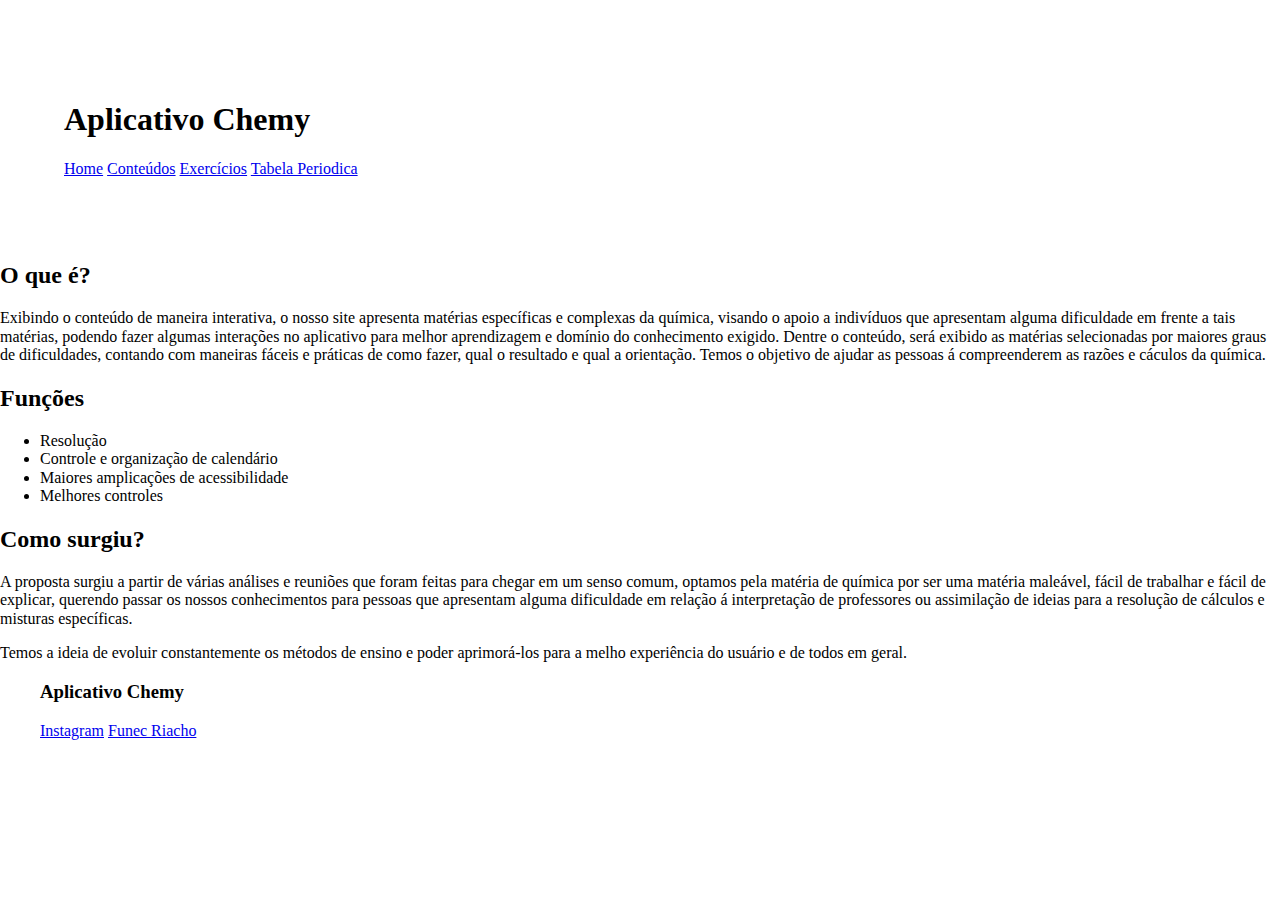
<file: index.html>
<!DOCTYPE html>
<html lang="en">
<head>
    <meta charset="UTF-8">
    <meta http-equiv="X-UA-Compatible" content="IE=edge">
    <meta name="viewport" content="width=device-width, initial-scale=1.0">
    <link rel="stylesheet" href="Normalize.css">
    <link rel="stylesheet" href="style.css">
    <title>Home</title>
</head>
<body>
    <!--Links de navegação pelo site e Logo do projeto-->
    <header>
        <nav class="header-items">
            <ul>
                <h1>Aplicativo Chemy</h1>
                <a href="#">Home</a>
                <a href="#">Conteúdos</a>
                <a href="#">Exercícios</a>
                <a href="periodcTable.html">Tabela Periodica</a>
            </ul>
        </nav>
    </header>

    <!-- Conteudo dessa seção do site-->
    <div class="content-area">
        <div class="content-div">
            <h2>O que é?</h2>
            <p>
                Exibindo o conteúdo de maneira interativa, o nosso site apresenta matérias específicas e complexas da química, visando o apoio a indivíduos que apresentam alguma dificuldade em frente a tais matérias, podendo fazer algumas interações no aplicativo para melhor aprendizagem e domínio do conhecimento exigido. Dentre o conteúdo, será exibido as matérias selecionadas por maiores graus de dificuldades, contando com maneiras fáceis e práticas de como fazer, qual o resultado e qual a orientação. Temos o objetivo de ajudar as pessoas á compreenderem as razões e cáculos da química.
            </p>
        </div>
        <div class="content-div">
            <h2>Funções</h2>
            <ul>
                <li>Resolução</li>
                <li>Controle e organização de calendário</li>
                <li>Maiores amplicações de acessibilidade</li>
                <li>Melhores controles</li>
            </ul>
        </div>
        <div class="content-div">
            <h2>Como surgiu?</h2>
            <p>
                A proposta surgiu a partir de várias análises e reuniões que foram feitas para chegar em um senso comum, optamos pela matéria de química por ser uma matéria maleável, fácil de trabalhar e fácil de explicar, querendo passar os nossos conhecimentos para pessoas que apresentam alguma dificuldade em relação á interpretação de professores ou assimilação de ideias para a resolução de cálculos e misturas específicas.
            </p>
            <p>
                Temos a ideia de evoluir constantemente os métodos de ensino e poder aprimorá-los para a melho experiência do usuário e de todos em geral.
            </p>            
        </div>
    </div>

    <!-- Rodapé da pagina, contem links externos-->
    <footer>
        <ul class="fotter-items">
            <h3>Aplicativo Chemy</h3>
            <a href="#">Instagram</a>
            <a href="#">Funec Riacho</a>
        </ul>
    </footer>
</body>
</html>
</file>
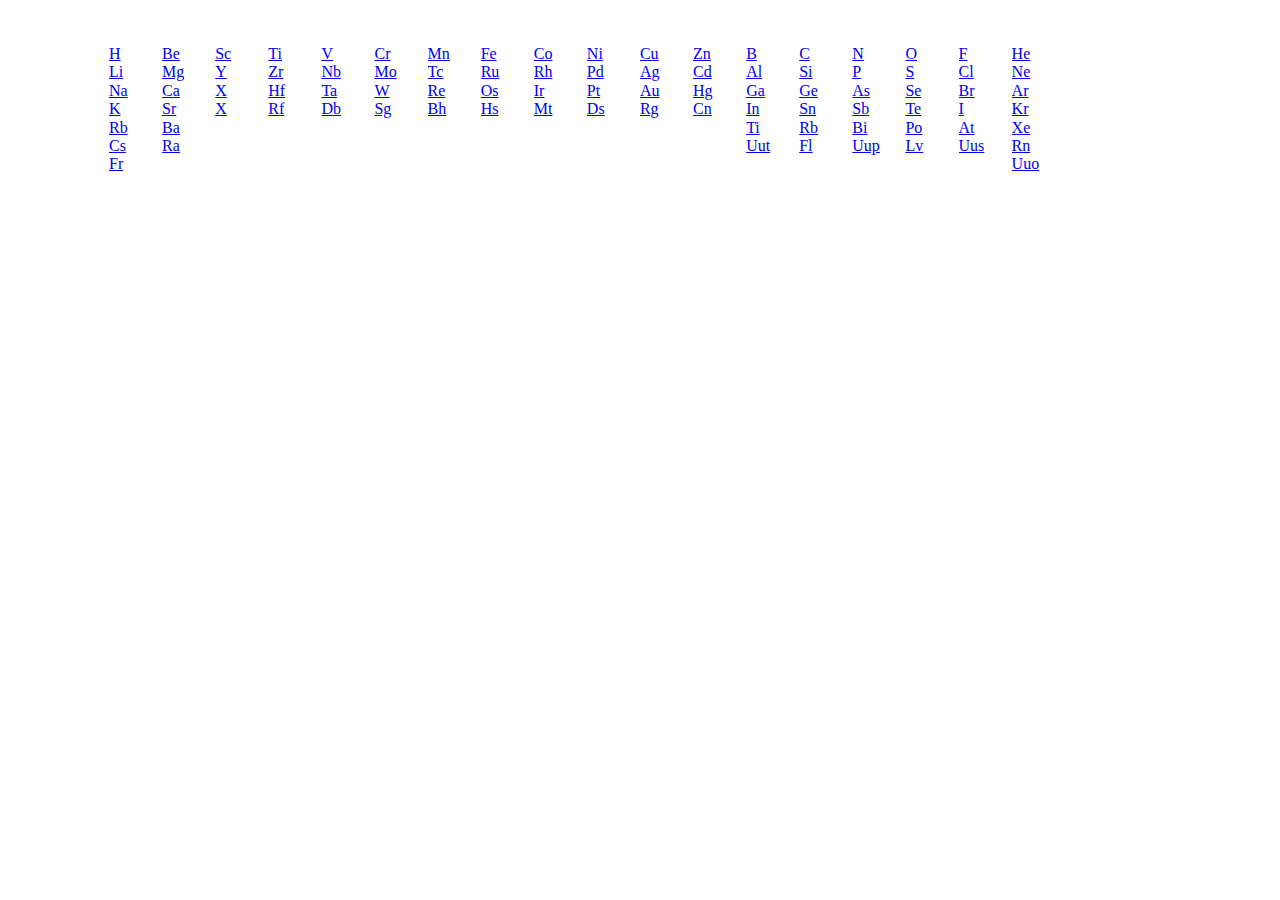
<file: periodcTable.html>
<!DOCTYPE html>
<html lang="pt">
<head>
    <meta charset="UTF-8">
    <meta http-equiv="X-UA-Compatible" content="IE=edge">
    <meta name="viewport" content="width=device-width, initial-scale=1.0">
    <link rel="stylesheet" href="Normalize.css">
    <link rel="stylesheet" href="style.css">
    <title>tabela Periodica</title>
</head>
<body>
    <div class="PTable">
    <div class="PT-container">
        <div class="PT-column">
            <div><a href="#">H</a></div> 
            <div><a href="#">Li</a></div> 
            <div><a href="#">Na</a></div> 
            <div><a href="#">K </a></div> 
            <div><a href="#">Rb</a></div> 
            <div><a href="#">Cs</a></div> 
            <div><a href="#">Fr</a></div> 
        </div>
        <div class="PT-column">
            <div><a href="#">Be</a></div> 
            <div><a href="#">Mg</a></div> 
            <div><a href="#">Ca</a></div> 
            <div><a href="#">Sr</a></div> 
            <div><a href="#">Ba</a></div> 
            <div><a href="#">Ra</a></div> 
        </div>
        <div class="PT-column">
            <div><a href="#">Sc</a></div> 
            <div><a href="#">Y </a></div> 
            <div><a href="#">X </a></div> 
            <div><a href="#">X </a></div> 
        </div>
        <div class="PT-column">
            <div><a href="#">Ti</a></div> 
            <div><a href="#">Zr</a></div> 
            <div><a href="#">Hf</a></div> 
            <div><a href="#">Rf</a></div> 
        </div>
        <div class="PT-column">
            <div><a href="#">V</a></div> 
            <div><a href="#">Nb</a></div> 
            <div><a href="#">Ta</a></div> 
            <div><a href="#">Db</a></div> 
        </div>
        <div class="PT-column">
            <div><a href="#">Cr</a></div> 
            <div><a href="#">Mo</a></div> 
            <div><a href="#">W</a></div> 
            <div><a href="#">Sg</a></div> 
        </div>
        <div class="PT-column">
            <div><a href="#">Mn</a></div> 
            <div><a href="#">Tc</a></div> 
            <div><a href="#">Re</a></div> 
            <div><a href="#">Bh</a></div> 
        </div>
        <div class="PT-column">
            <div><a href="#">Fe</a></a></div> 
            <div><a href="#">Ru</a></a></div> 
            <div><a href="#">Os</a></a></div> 
            <div><a href="#">Hs</a></a></div> 
        </div>
        <div class="PT-column">
            <div><a href="#">Co</a></div> 
            <div><a href="#">Rh</a></div> 
            <div><a href="#">Ir</a></div> 
            <div><a href="#">Mt</a></div> 
        </div>
        <div class="PT-column">
            <div><a href="#">Ni</a></div> 
            <div><a href="#">Pd</a></div> 
            <div><a href="#">Pt</a></div> 
            <div><a href="#">Ds</a></div> 
        </div>
        <div class="PT-column">
            <div><a href="#">Cu</a></div> 
            <div><a href="#">Ag</a></div> 
            <div><a href="#">Au</a></div> 
            <div><a href="#">Rg</a></div> 
        </div>
        <div class="PT-column">
            <div><a href="#">Zn</a></div> 
            <div><a href="#">Cd</a></div> 
            <div><a href="#">Hg</a></div> 
            <div><a href="#">Cn</a></div> 
        </div>
        <div class="PT-column">
            <div><a href="#">B</a></div> 
            <div><a href="#">Al</a></div> 
            <div><a href="#">Ga</a></div> 
            <div><a href="#">In</a></div> 
            <div><a href="#">Ti</a></div> 
            <div><a href="#">Uut</a></div> 
        </div>
        <div class="PT-column">
            <div><a href="#">C </a></div> 
            <div><a href="#">Si</a></div> 
            <div><a href="#">Ge</a></div> 
            <div><a href="#">Sn</a></div>
            <div><a href="#">Rb</a></div> 
            <div><a href="#">Fl</a></div>  
        </div>
        <div class="PT-column">
            <div><a href="#">N </a></div> 
            <div><a href="#">P </a></div> 
            <div><a href="#">As</a></div> 
            <div><a href="#">Sb</a></div> 
            <div><a href="#">Bi</a></div> 
            <div><a href="#">Uup</a></div> 
        </div>
        <div class="PT-column">
            <div><a href="#">O </a></div> 
            <div><a href="#">S </a></div> 
            <div><a href="#">Se</a></div> 
            <div><a href="#">Te</a></div> 
            <div><a href="#">Po</a></div> 
            <div><a href="#">Lv</a></div> 
        </div>
        <div class="PT-column">
            <div><a href="#">F </a></div> 
            <div><a href="#">Cl</a></div> 
            <div><a href="#">Br</a></div> 
            <div><a href="#">I</a></div> 
            <div><a href="#">At</a></div> 
            <div><a href="#">Uus</a></div> 
        </div>
        <div class="PT-column">
            <div><a href="#">He</a></div> 
            <div><a href="#">Ne</a></div> 
            <div><a href="#">Ar</a></div> 
            <div><a href="#">Kr</a></div> 
            <div><a href="#">Xe</a></div> 
            <div><a href="#">Rn</a></div> 
            <div><a href="#">Uuo</a></div> 
        </div class="PT-column">    
    </div>
</div>
</body>
</html>
<!--
    <ul class="PT-ul">
            !--line1
            <li class="element"><a href="#">H</a></li>
            <li class="null"><a href="#"></a></li>
            <li class="null"><a href="#"></a></li>
            <li class="null"><a href="#"></a></li>
            <li class="null"><a href="#"></a></li>
            <li class="null"><a href="#"></a></li>
            <li class="null"><a href="#"></a></li>
            <li class="null"><a href="#"></a></li>
            <li class="null"><a href="#"></a></li>
            <li class="null"><a href="#"></a></li>
            <li class="null"><a href="#"></a></li>
            <li class="null"><a href="#"></a></li>
            <li class="null"><a href="#"></a></li>
            <li class="null"><a href="#"></a></li>
            <li class="null"><a href="#"></a></li>
            <li class="null"><a href="#"></a></li>
            <li class="null"><a href="#"></a></li>
            <li class="element"><a href="#">He</a></li>
            !--line2
            <li class="element"><a href="#">Li</a></li>
            <li class="element"><a href="#">Be</a></li>
            <li class="null"><a href="#"></a></li>
            <li class="null"><a href="#"></a></li>
            <li class="null"><a href="#"></a></li>
            <li class="null"><a href="#"></a></li>
            <li class="null"><a href="#"></a></li>
            <li class="null"><a href="#"></a></li>
            <li class="null"><a href="#"></a></li>
            <li class="null"><a href="#"></a></li>
            <li class="null"><a href="#"></a></li>
            <li class="null"><a href="#"></a></li>
            <li class="element"><a href="#">B</a></li>
            <li class="element"><a href="#">C</a></li>
            <li class="element"><a href="#">N</a></li>
            <li class="element"><a href="#">O</a></li>
            <li class="element"><a href="#">F</a></li>
            <li class="element"><a href="#">Ne</a></li>
            !--line3
            <li class="element"><a href="#">Na</a></li>
            <li class="element"><a href="#">Mg</a></li>
            <li class="null"><a href="#"></a></li>
            <li class="null"><a href="#"></a></li>
            <li class="null"><a href="#"></a></li>
            <li class="null"><a href="#"></a></li>
            <li class="null"><a href="#"></a></li>
            <li class="null"><a href="#"></a></li>
            <li class="null"><a href="#"></a></li>
            <li class="null"><a href="#"></a></li>
            <li class="null"><a href="#"></a></li>
            <li class="null"><a href="#"></a></li>
            <li class="element"><a href="#">Al</a></li>
            <li class="element"><a href="#">Si</a></li>
            <li class="element"><a href="#">P</a></li>
            <li class="element"><a href="#">S</a></li>
            <li class="element"><a href="#">Cl</a></li>
            <li class="element"><a href="#">Ar</a></li>
            !--line4
            <li class="element"><a href="#">K</a></li>
            <li class="element"><a href="#">Ca</a></li>
            <li class="element"><a href="#">Sc</a></li>
            <li class="element"><a href="#">Ti</a></li>
            <li class="element"><a href="#">V</a></li>
            <li class="element"><a href="#">Cr</a></li>
            <li class="element"><a href="#">Mn</a></li>
            <li class="element"><a href="#">Fe</a></li>
            <li class="element"><a href="#">Co</a></li>
            <li class="element"><a href="#">Ni</a></li>
            <li class="element"><a href="#">Cu</a></li>
            <li class="element"><a href="#">Zn</a></li>
            <li class="element"><a href="#">Ga</a></li>
            <li class="element"><a href="#">Ge</a></li>
            <li class="element"><a href="#">As</a></li>
            <li class="element"><a href="#">Se</a></li>
            <li class="element"><a href="#">Br</a></li>
            <li class="element"><a href="#">Kr</a></li>
            !--line5
            <li class="element"><a href="#">Rb</a></li>
            <li class="element"><a href="#">Sr</a></li>
            <li class="element"><a href="#">Y</a></li>
            <li class="element"><a href="#">Zr</a></li>
            <li class="element"><a href="#">Nb</a></li>
            <li class="element"><a href="#">Mo</a></li>
            <li class="element"><a href="#">Tc</a></li>
            <li class="element"><a href="#">Ru</a></li>
            <li class="element"><a href="#">Rh</a></li>
            <li class="element"><a href="#">Pd</a></li>
            <li class="element"><a href="#">Ag</a></li>
            <li class="element"><a href="#">Cd</a></li>
            <li class="element"><a href="#">In</a></li>
            <li class="element"><a href="#">Sn</a></li>
            <li class="element"><a href="#">Sb</a></li>
            <li class="element"><a href="#">Te</a></li>
            <li class="element"><a href="#">I</a></li>
            <li class="element"><a href="#">Xe</a></li>
            !--line6
            <li class="element"><a href="#">Cs</a></li>
            <li class="element"><a href="#">Ba</a></li>
            <li class="null"><a href="#"></a></li>
            <li class="element"><a href="#">Hf</a></li>
            <li class="element"><a href="#">Ta</a></li>
            <li class="element"><a href="#">W</a></li>
            <li class="element"><a href="#">Re</a></li>
            <li class="element"><a href="#">Os</a></li>
            <li class="element"><a href="#">Ir</a></li>
            <li class="element"><a href="#">Pt</a></li>
            <li class="element"><a href="#">Au</a></li>
            <li class="element"><a href="#">Hg</a></li>
            <li class="element"><a href="#">Tl</a></li>
            <li class="element"><a href="#">Pb</a></li>
            <li class="element"><a href="#">Bi</a></li>
            <li class="element"><a href="#">Po</a></li>
            <li class="element"><a href="#">At</a></li>
            <li class="element"><a href="#">Rn</a></li>
            !--line7
            <li class="element"><a href="#">Fr</a></li>
            <li class="element"><a href="#">Ra</a></li>
            <li class="null"><a href="#"></a></li>
            <li class="element"><a href="#">Rf</a></li>
            <li class="element"><a href="#">Db</a></li>
            <li class="element"><a href="#">Sg</a></li>
            <li class="element"><a href="#">Bh</a></li>
            <li class="element"><a href="#">Hs</a></li>
            <li class="element"><a href="#">Mt</a></li>
            <li class="element"><a href="#">Ds</a></li>
            <li class="element"><a href="#">Rg</a></li>
            <li class="null"><a href="#"></a></li>
            <li class="null"><a href="#"></a></li>
            <li class="null"><a href="#"></a></li>
            <li class="null"><a href="#"></a></li>
            <li class="null"><a href="#"></a></li>
            <li class="null"><a href="#"></a></li>
            <li class="element"><a href="#">FF</a></li>
        </ul>
    -->
</file>
<file: style.css>
/* items do cabeçalho e navegação das paginas (comum a todas as paginas) */
body{
}

header{
    
}
.header-items ul{
    padding: 5%;
    
}
.fotter-items ul{
    padding: 5%;
    position: inherit;
    align-self: baseline;
    
}
/* periodic table css*/
.PTable {
    padding: 5%;
    padding-top: 0px;
    position: static;
    top: 0;
    bottom: 0;
    left: 0;
    right: 0;
    margin: auto;
    height: 200px;
    width: 90%;
}
.PT-container{
    padding: 45px;
    margin: 0 auto;
}
.PT-column{
    width: 5%;
    float: left;
    display: table-cell;
    vertical-align: bottom;
}
.PT-column div{
    max-height: 100px;
    overflow: auto;
}
.PT-column div a{

}

/* Commented code area

.periodical-table tr{
    
    padding: 21px;
    width: 3px;
    height: 3px;
}
.periodical-table td{
    height: min-content;
    width: min-content;
    
    text-align: center;
    text-decoration: none;
    background-color: hotpink;
}
.periodical-table table tr td a{
    background-color: indigo;
    text-decoration: none;
    color: honeydew;
}

.periodical-table{
    display: grid;
    grid-template-columns: repeat(9, 100px);
    grid-template-rows: repeat(4, 100px);
    justify-content: center;

}
.PTitem{
    text-align: center;
    border: black;
    border-width: 2px;
    padding: 1%;
}
</file>
